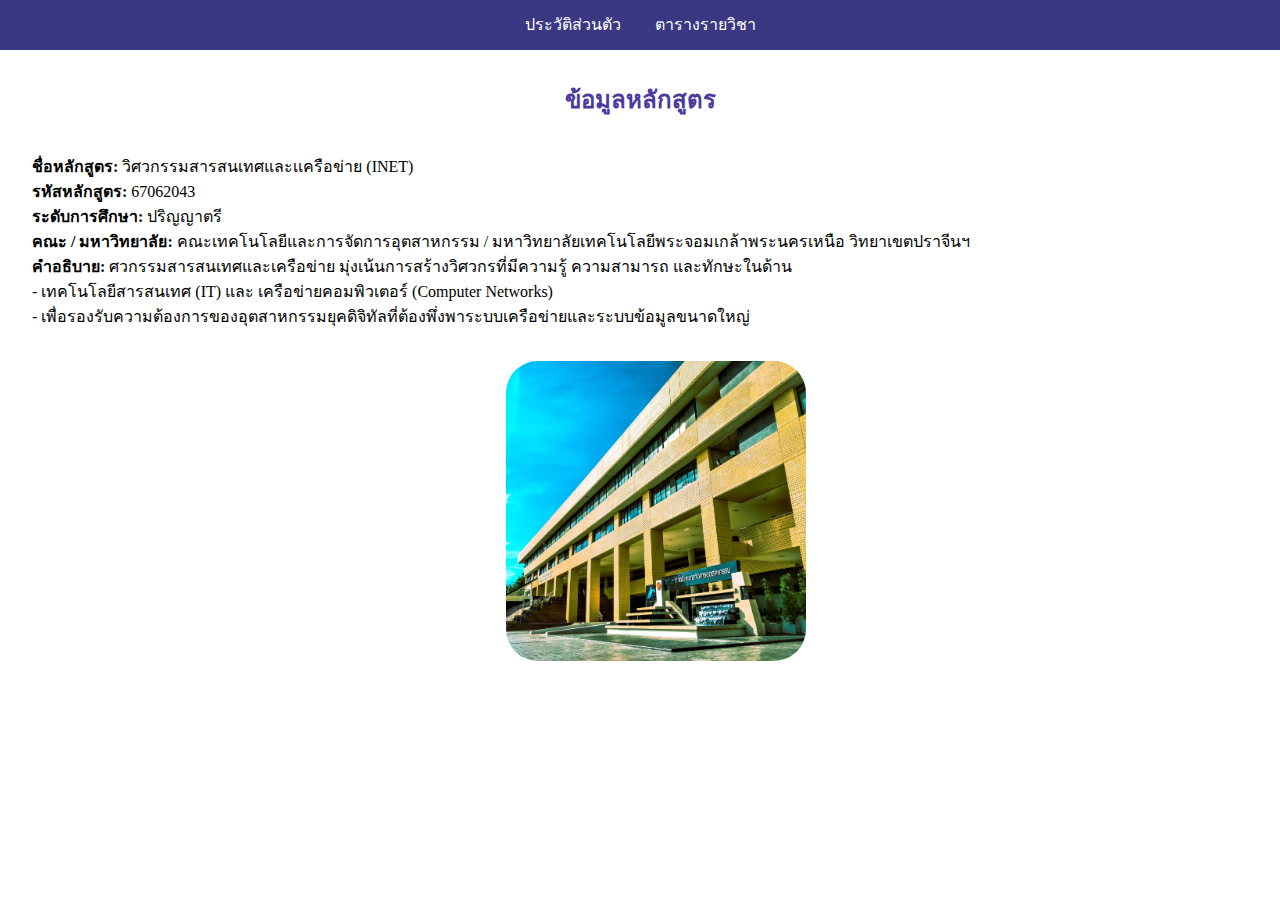
<file: HW4/index.html>
<!DOCTYPE html>
<html lang="en">
<head>
    <meta charset="UTF-8">
    <meta name="viewport" content="width=device-width, initial-scale=1.0">
    <title>ข้อมูลหลักสูตร</title>
    <link rel="stylesheet" href="css/style.css">
</head>
<body>
     <nav>
      <ul>
        <li><a href="myprofile.html">ประวัติส่วนตัว</a></li>
        <li><a href="subject.html">ตารางรายวิชา</a></li>
      </ul>
      </nav>
      <h2 class="Head_index">ข้อมูลหลักสูตร</h2>
  <div class="course-info">
    <p><span class="p_index">ชื่อหลักสูตร: </span> วิศวกรรมสารสนเทศและเเครือข่าย (INET)</p>
    <p><span class="p_index">รหัสหลักสูตร: </span> 67062043</p>
    <p><span class="p_index">ระดับการศึกษา: </span> ปริญญาตรี</p>
    <p><span class="p_index">คณะ / มหาวิทยาลัย: </span> คณะเทคโนโลยีและการจัดการอุตสาหกรรม / มหาวิทยาลัยเทคโนโลยีพระจอมเกล้าพระนครเหนือ วิทยาเขตปราจีนฯ</p>
    <p><span class="p_index">คำอธิบาย: </span> ศวกรรมสารสนเทศและเครือข่าย มุ่งเน้นการสร้างวิศวกรที่มีความรู้ ความสามารถ และทักษะในด้าน </p>
    <p>-  เทคโนโลยีสารสนเทศ (IT) และ เครือข่ายคอมพิวเตอร์ (Computer Networks)</p>
    <p>-  เพื่อรองรับความต้องการของอุตสาหกรรมยุคดิจิทัลที่ต้องพึ่งพาระบบเครือข่ายและระบบข้อมูลขนาดใหญ่</p>
    <center><img src="images/FITM.jpg" alt="" class="course_image"></center>
  </div>
</body>
</html>
</file>
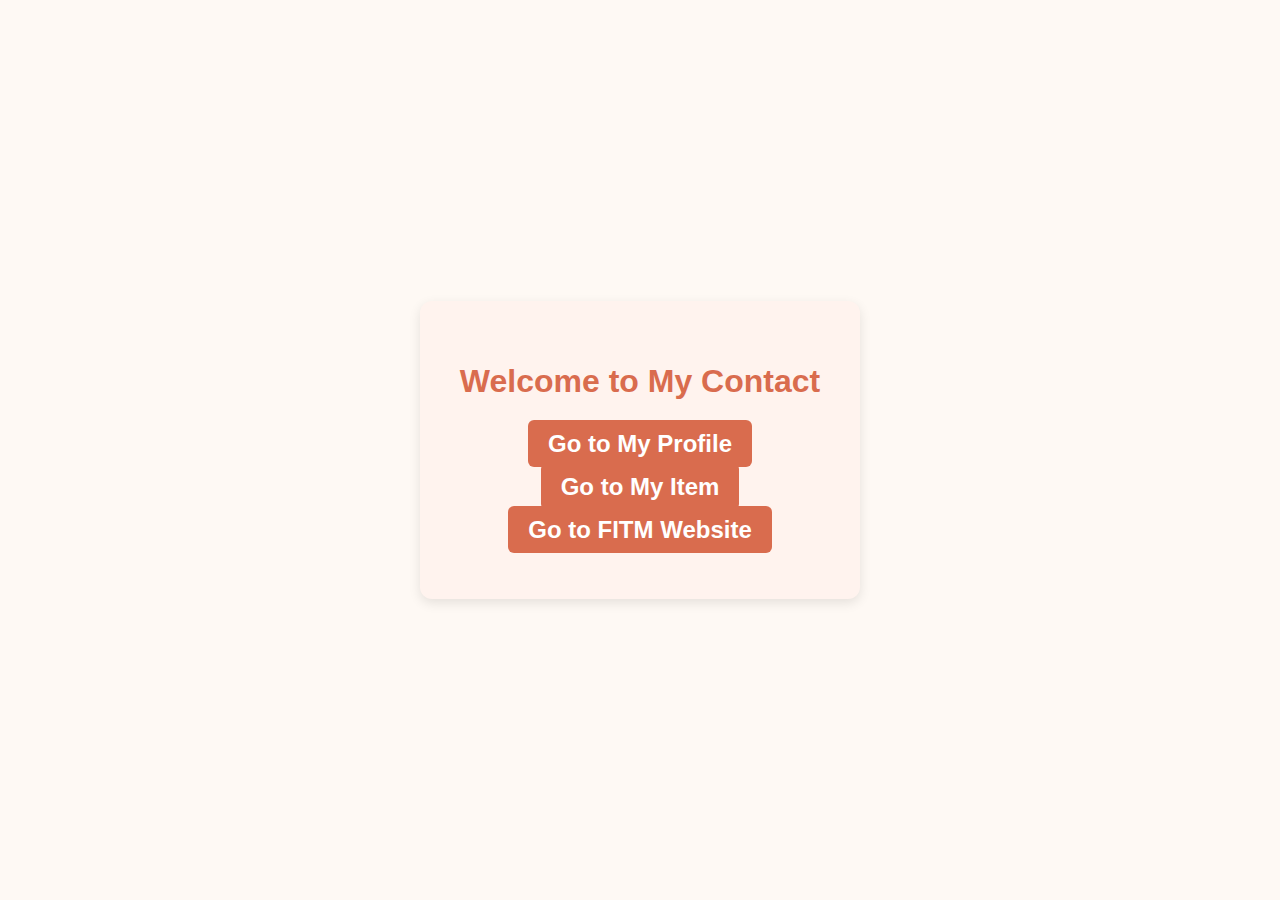
<file: mycontact.html>
<!DOCTYPE html>
<html lang="en">
<head>
    <meta charset="UTF-8">
    <meta name="viewport" content="width=device-width, initial-scale=1.0">
    <title>My Contact</title>
    <style>
        body {
            font-family: 'Segoe UI', Tahoma, Geneva, Verdana, sans-serif;
            background: #fef9f4;
            margin: 0;
            padding: 0;
            display: flex;
            height: 100vh;
            justify-content: center;
            align-items: center;
        }

        .container {
            text-align: center;
            background: #fff3ee;
            padding: 40px;
            border-radius: 12px;
            box-shadow: 0 4px 12px rgba(0, 0, 0, 0.1);
        }

        h1 {
            color: #d96c4e;
            margin-bottom: 30px;
        }

        h2 {
            margin: 15px 0;
        }

        a {
            text-decoration: none;
            color: #fff;
            background-color: #d96c4e;
            padding: 10px 20px;
            border-radius: 6px;
            transition: background-color 0.3s ease;
        }

        a:hover {
            background-color: #c55a3f;
        }
    </style>
</head>
<body>
    <div class="container">
        <h1>Welcome to My Contact</h1>
        <h2><a href="myprofile.html">Go to My Profile</a></h2>
        <h2><a href="myitem.html">Go to My Item</a></h2>
        <h2><a href="http://202.44.47.45/fitm/" target="_blank">Go to FITM Website</a></h2>
    </div>
</body>
</html>
</file>
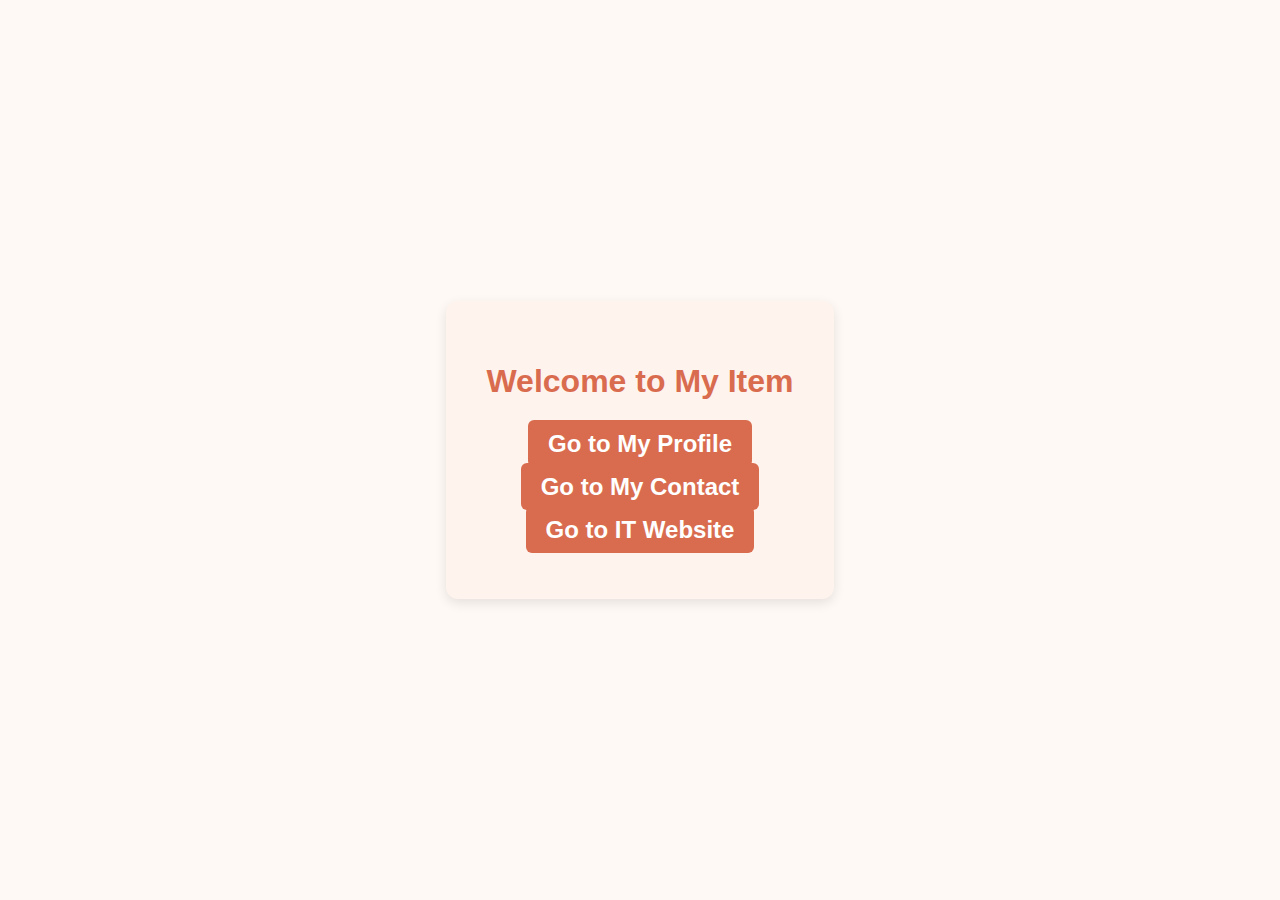
<file: myitem.html>
<!DOCTYPE html>
<html lang="en">
<head>
    <meta charset="UTF-8">
    <meta name="viewport" content="width=device-width, initial-scale=1.0">
    <title>My Item</title>
    <style>
        body {
            font-family: 'Segoe UI', Tahoma, Geneva, Verdana, sans-serif;
            background: #fef9f4;
            margin: 0;
            padding: 0;
            display: flex;
            height: 100vh;
            justify-content: center;
            align-items: center;
        }

        .container {
            text-align: center;
            background: #fff3ee;
            padding: 40px;
            border-radius: 12px;
            box-shadow: 0 4px 12px rgba(0, 0, 0, 0.1);
        }

        h1 {
            color: #d96c4e;
            margin-bottom: 30px;
        }

        h2 {
            margin: 15px 0;
        }

        a {
            text-decoration: none;
            color: #fff;
            background-color: #d96c4e;
            padding: 10px 20px;
            border-radius: 6px;
            transition: background-color 0.3s ease;
        }

        a:hover {
            background-color: #c55a3f;
        }
    </style>
</head>
<body>
    <div class="container">
        <h1>Welcome to My Item</h1>
        <h2><a href="myprofile.html">Go to My Profile</a></h2>
        <h2><a href="mycontact.html">Go to My Contact</a></h2>
        <h2><a href="https://sites.google.com/fitm.kmutnb.ac.th/fitmit" target="_blank">Go to IT Website</a></h2>
    </div>
</body>
</html>
</file>
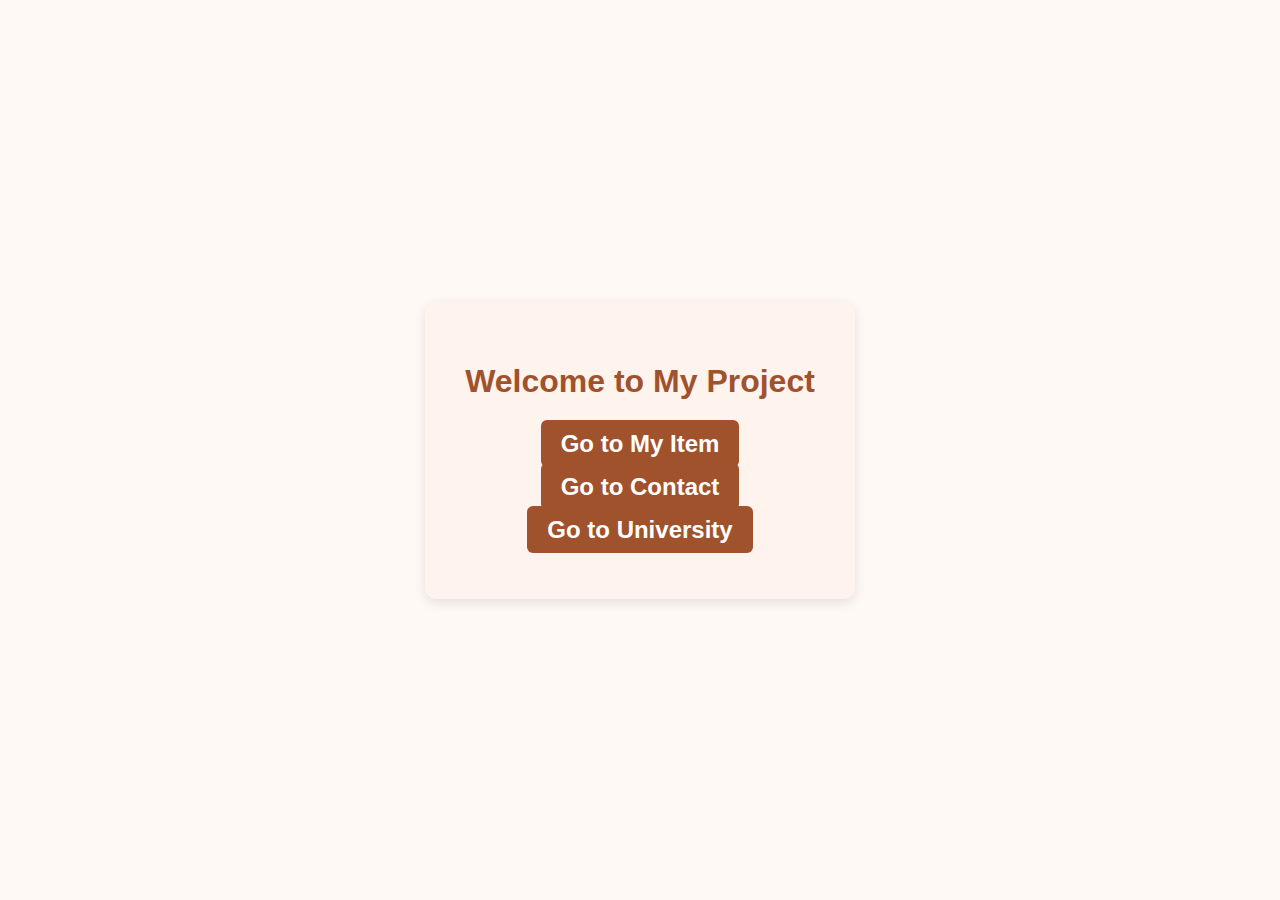
<file: myprofile.html>
<!DOCTYPE html>
<html lang="en">
<head>
    <meta charset="UTF-8">
    <meta name="viewport" content="width=device-width, initial-scale=1.0">
    <title>My Profile</title>
    <style>
        body {
            font-family: 'Segoe UI', Tahoma, Geneva, Verdana, sans-serif;
            background: #fef9f4;
            margin: 0;
            padding: 0;
            display: flex;
            height: 100vh;
            justify-content: center;
            align-items: center;
        }

        .container {
            text-align: center;
            background: #fff3ee;
            padding: 40px;
            border-radius: 12px;
            box-shadow: 0 4px 12px rgba(0, 0, 0, 0.1);
        }

        h1 {
            color: #a0522d;
            margin-bottom: 30px;
        }

        h2 {
            margin: 15px 0;
        }

        a {
            text-decoration: none;
            color: #fff;
            background-color: #a0522d;
            padding: 10px 20px;
            border-radius: 6px;
            transition: background-color 0.3s ease;
        }

        a:hover {
            background-color: #8b4513;
        }
    </style>
</head>
<body>
    <div class="container">
        <h1>Welcome to My Project</h1>
        <h2><a href="myitem.html">Go to My Item</a></h2>
        <h2><a href="mycontact.html">Go to Contact</a></h2>
        <h2><a href="https://www.kmutnb.ac.th/" target="_blank">Go to University</a></h2>
    </div>
</body>
</html>
</file>
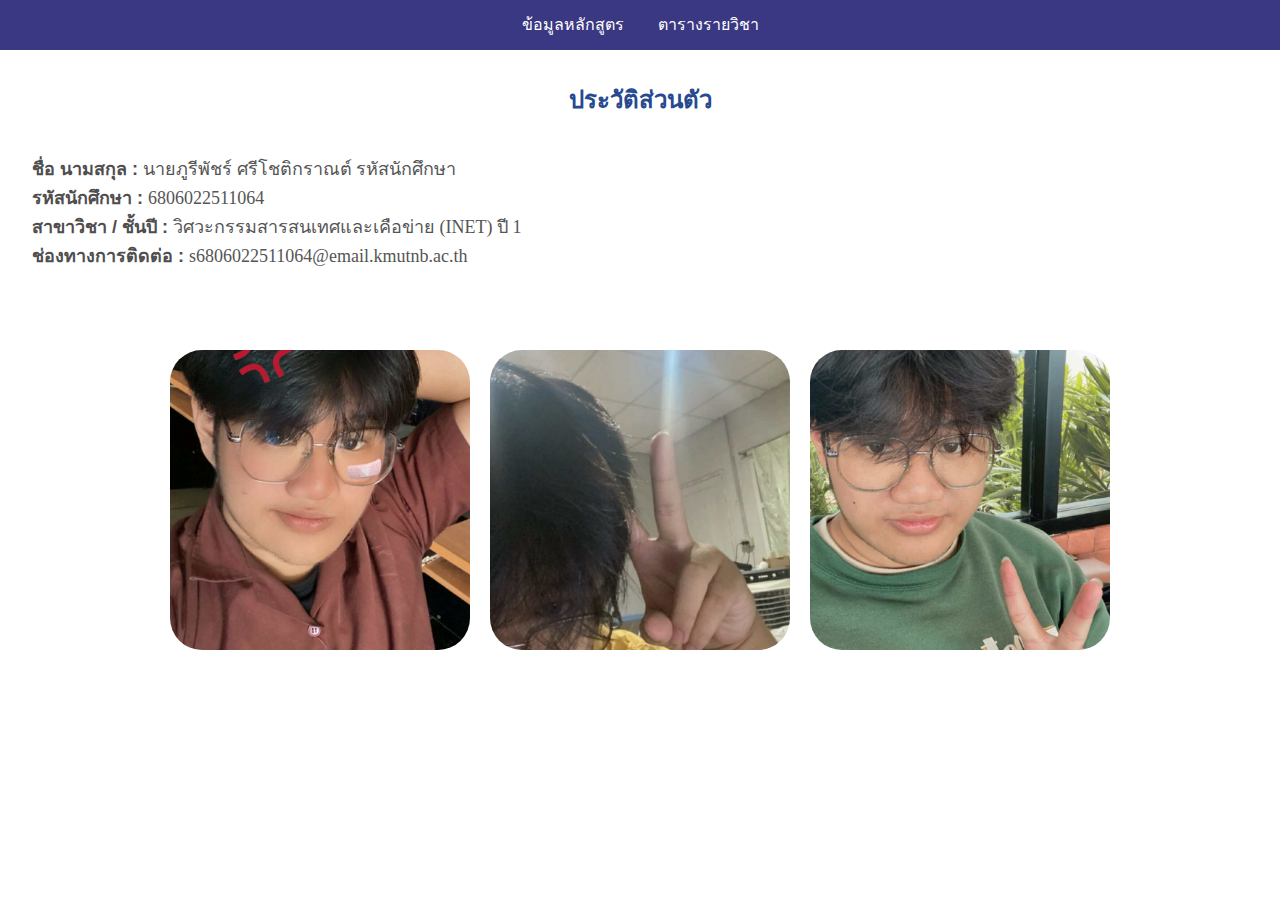
<file: HW4/myprofile.html>
<!DOCTYPE html>
<html lang="en">
  <head>
    <meta charset="UTF-8" />
    <meta name="viewport" content="width=device-width, initial-scale=1.0" />
    <title>Document</title>
    <link rel="stylesheet" href="css/style.css" />
  </head>
  <body>
    <nav>
      <ul>
        <li><a href="index.html">ข้อมูลหลักสูตร</a></li>
        <li><a href="subject.html">ตารางรายวิชา</a></li>
      </ul>
    </nav>
    <div>
    <h2 class="Head_profile">ประวัติส่วนตัว</h2>
  <div class="p_profile">
    <p><span class="span_detail">ชื่อ นามสกุล : </span>นายภูรีพัชร์ ศรีโชติกราณต์ รหัสนักศึกษา</p>
    <p><span class="span_detail">รหัสนักศึกษา : </span> 6806022511064</p>
    <p><span class="span_detail">สาขาวิชา / ชั้นปี : </span>วิศวะกรรมสารสนเทศและเคือข่าย (INET) ปี 1</p>
    <p><span class="span_detail">ช่องทางการติดต่อ : </span>s6806022511064@email.kmutnb.ac.th</p>
  </div>
  <div class="image-container">
    <img src="images/image1.jpg" alt="" class="profile_image">
    <img src="images/image2.jpg" alt="" class="profile_image">
    <img src="images/image3.jpg" alt="" class="profile_image">
  </div>
  </div>
    </div>
  </body>
</html>
</file>
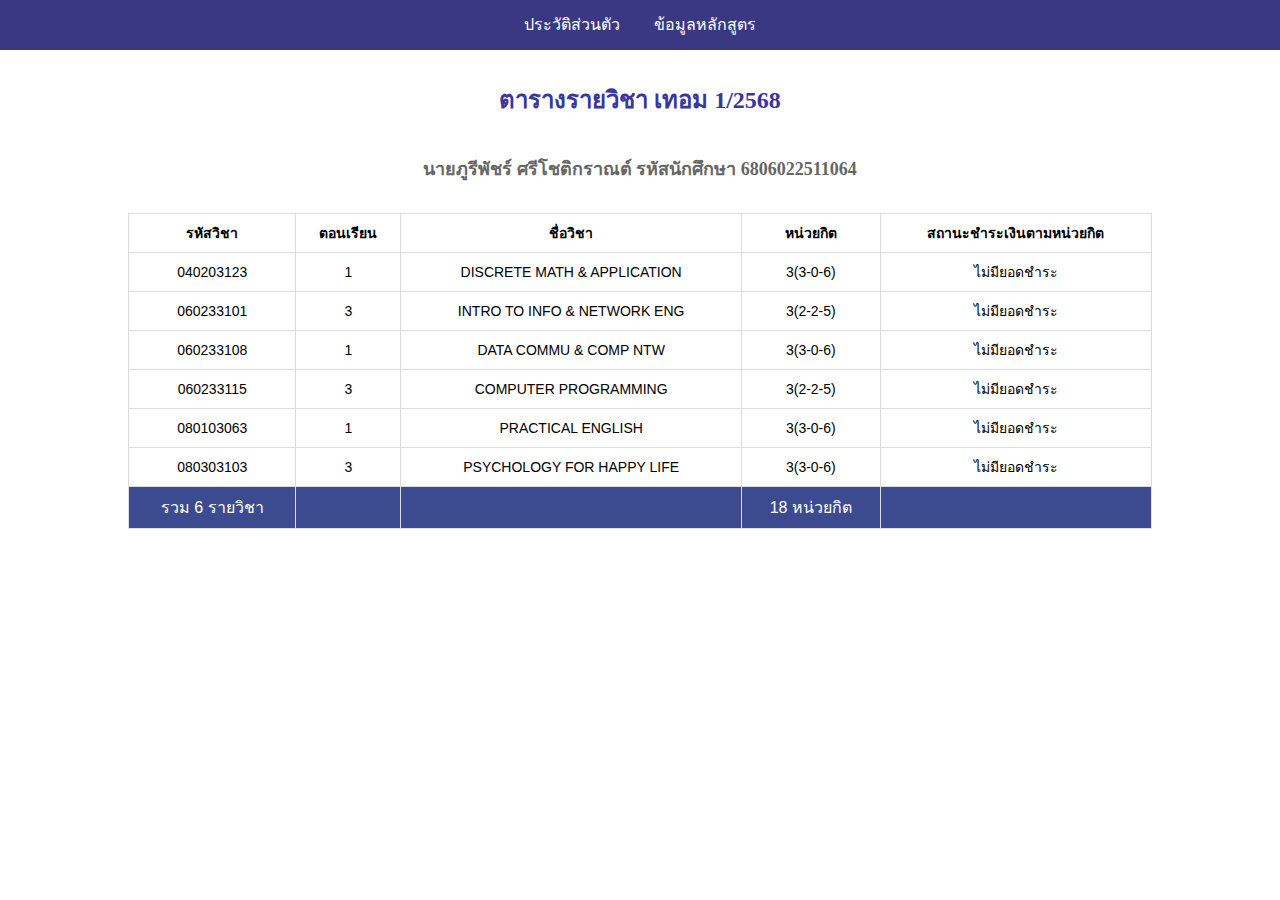
<file: HW4/subject.html>
<!DOCTYPE html>
<html lang="en">
  <head>
    <meta charset="UTF-8" />
    <meta name="viewport" content="width=device-width, initial-scale=1.0" />
    <title>ตารางรายวิชา เทอม 1/2568</title>
    <link rel="stylesheet" href="css/style.css" />
  </head>
  <body>
    <nav>
      <ul>
        <li><a href="myprofile.html">ประวัติส่วนตัว</a></li>
        <li><a href="index.html">ข้อมูลหลักสูตร</a></li>
      </ul>
    </nav>
    <h2 class="Head_subject">ตารางรายวิชา เทอม 1/2568</h2>
    <h3 class="Head3_subject">นายภูรีพัชร์ ศรีโชติกราณต์ รหัสนักศึกษา 6806022511064</h3>
    <table>
      <tr>
        <th>รหัสวิชา</th>
        <th>ตอนเรียน</th>
        <th>ชื่อวิชา</th>
        <th>หน่วยกิต</th>
        <th>สถานะชำระเงินตามหน่วยกิต</th>
      </tr>
      <tr>
        <td>040203123</td>
        <td>1</td>
        <td>DISCRETE MATH & APPLICATION</td>
        <td>3(3-0-6)</td>
        <td>ไม่มียอดชำระ</td>
      </tr>
      <tr>
        <td>060233101</td>
        <td>3</td>
        <td>INTRO TO INFO & NETWORK ENG</td>
        <td>3(2-2-5)</td>
        <td>ไม่มียอดชำระ</td>
      </tr>
      <tr>
        <td>060233108</td>
        <td>1</td>
        <td>DATA COMMU & COMP NTW</td>
        <td>3(3-0-6)</td>
        <td>ไม่มียอดชำระ</td>
      </tr>
      <tr>
        <td>060233115</td>
        <td>3</td>
        <td>COMPUTER PROGRAMMING</td>
        <td>3(2-2-5)</td>
        <td>ไม่มียอดชำระ</td>
      </tr>
      <tr>
        <td>080103063</td>
        <td>1</td>
        <td>PRACTICAL ENGLISH</td>
        <td>3(3-0-6)</td>
        <td>ไม่มียอดชำระ</td>
      </tr>
      <tr>
        <td>080303103</td>
        <td>3</td>
        <td>PSYCHOLOGY FOR HAPPY LIFE</td>
        <td>3(3-0-6)</td>
        <td>ไม่มียอดชำระ</td>
      </tr>
      <tr class="underline">
        <td>รวม 6 รายวิชา</td>
        <td></td>
        <td></td>
        <td>18 หน่วยกิต</td>
        <td></td>
      </tr>
    </table>
  </body>
</html>
</file>
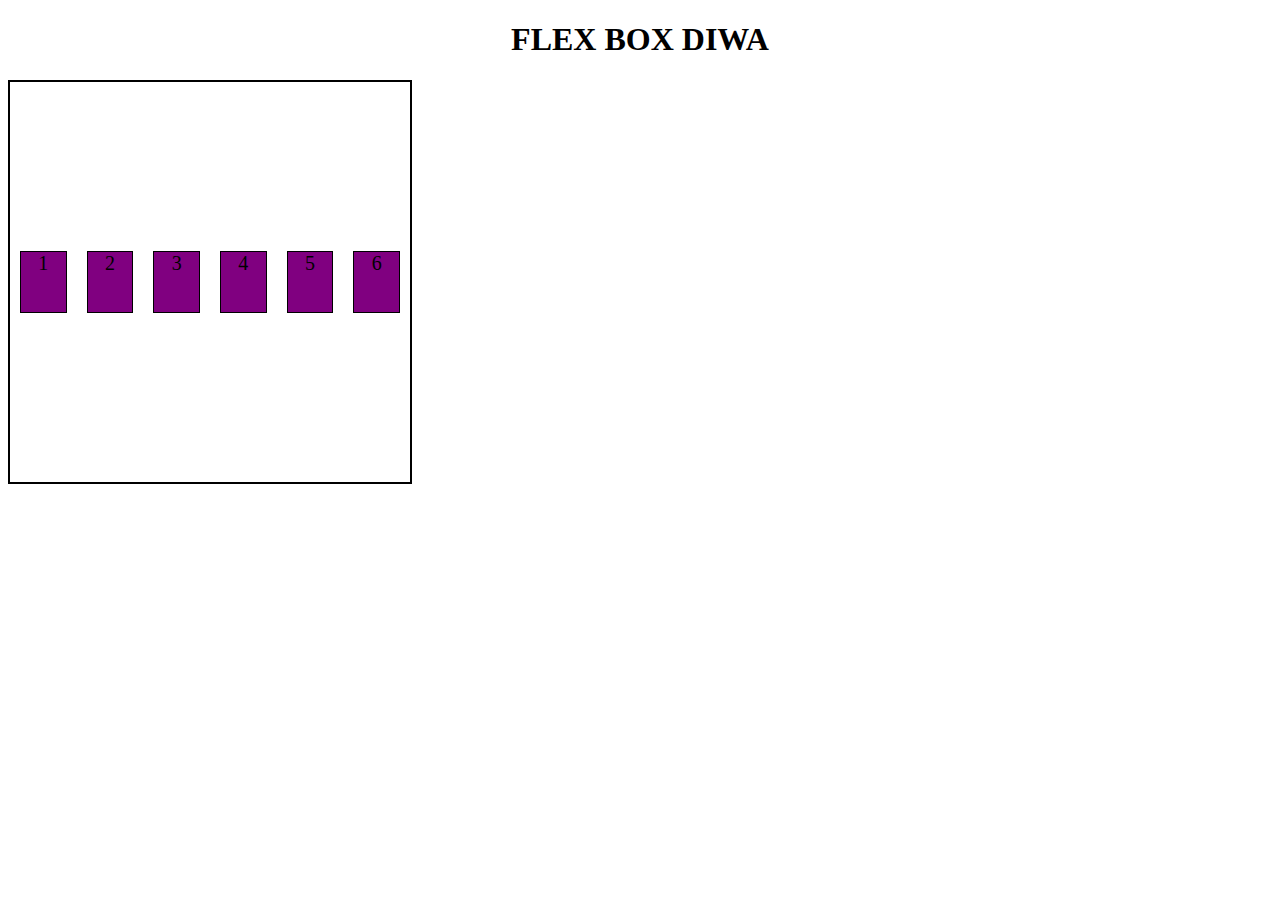
<file: HW4/classwork/flex.html>
<!DOCTYPE html>
<html lang="en">

<head>
    <meta charset="UTF-8">
    <meta name="viewport" content="width=device-width, initial-scale=1.0">
    <title>Flex Box</title>
    <link rel="stylesheet" href="css/style_flex.css">
</head>

<body>
    <h1 style="text-align: center;">FLEX BOX DIWA</h1>
    <div class="container">
        <div class="item">1</div>
        <div class="item">2</div>
        <div class="item">3</div>
        <div class="item">4</div>
        <div class="item">5</div>
        <div class="item">6</div>
    </div>
</body>

</html>
</file>
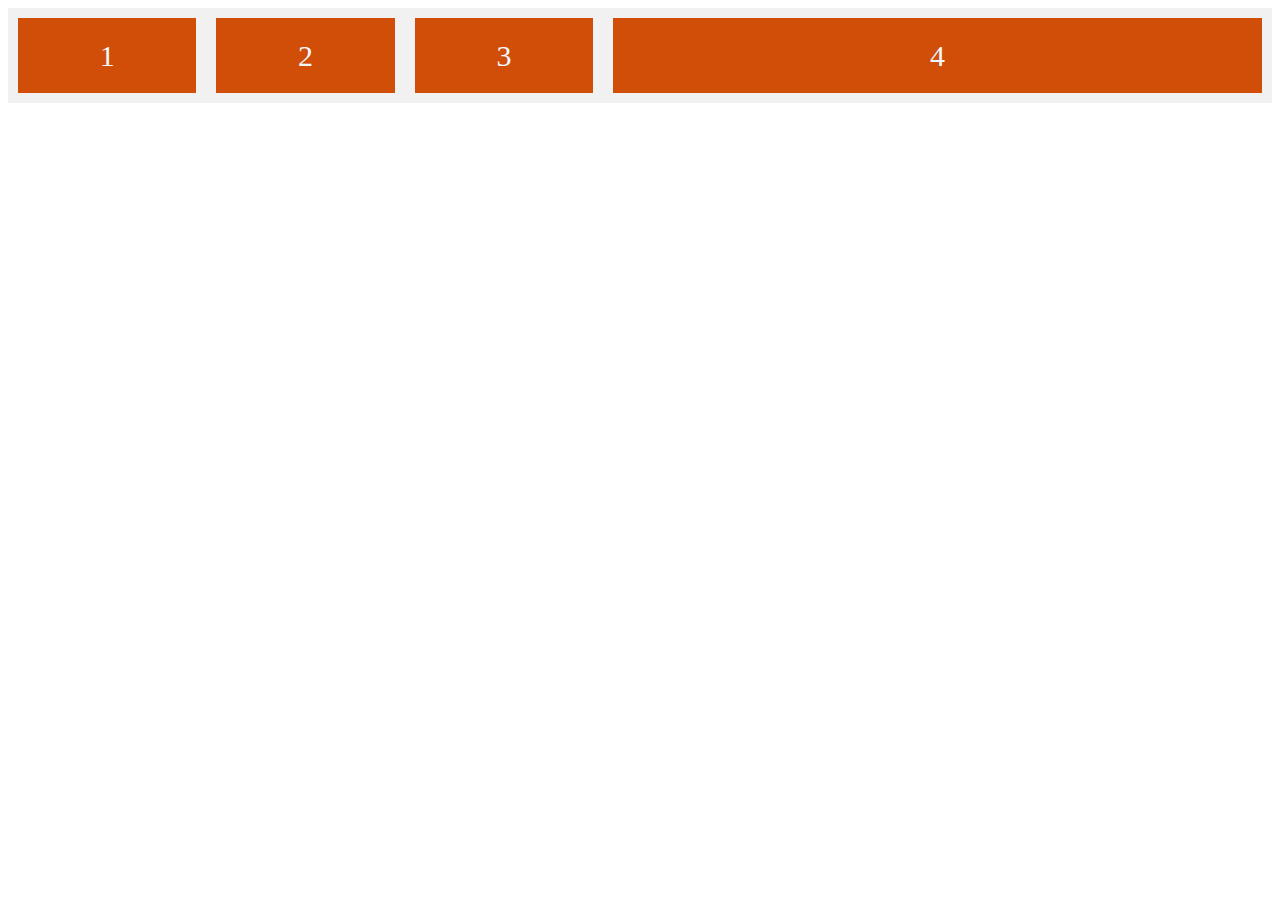
<file: HW4/classwork/oder.html>
<!DOCTYPE html>
<html lang="en">

<head>
    <meta charset="UTF-8">
    <meta name="viewport" content="width=device-width, initial-scale=1.0">
    <title>oder</title>
    <link rel="stylesheet" href="css/oder.css">
</head>

<body>
    <div class="flex-container">
        <div style="flex-grow: 1">1</div>
        <div style="flex-grow: 1">2</div>
        <div style="flex-grow: 1">3</div>
        <div style="flex-grow: 7">4</div>
    </div>
</body>

</html>
</file>
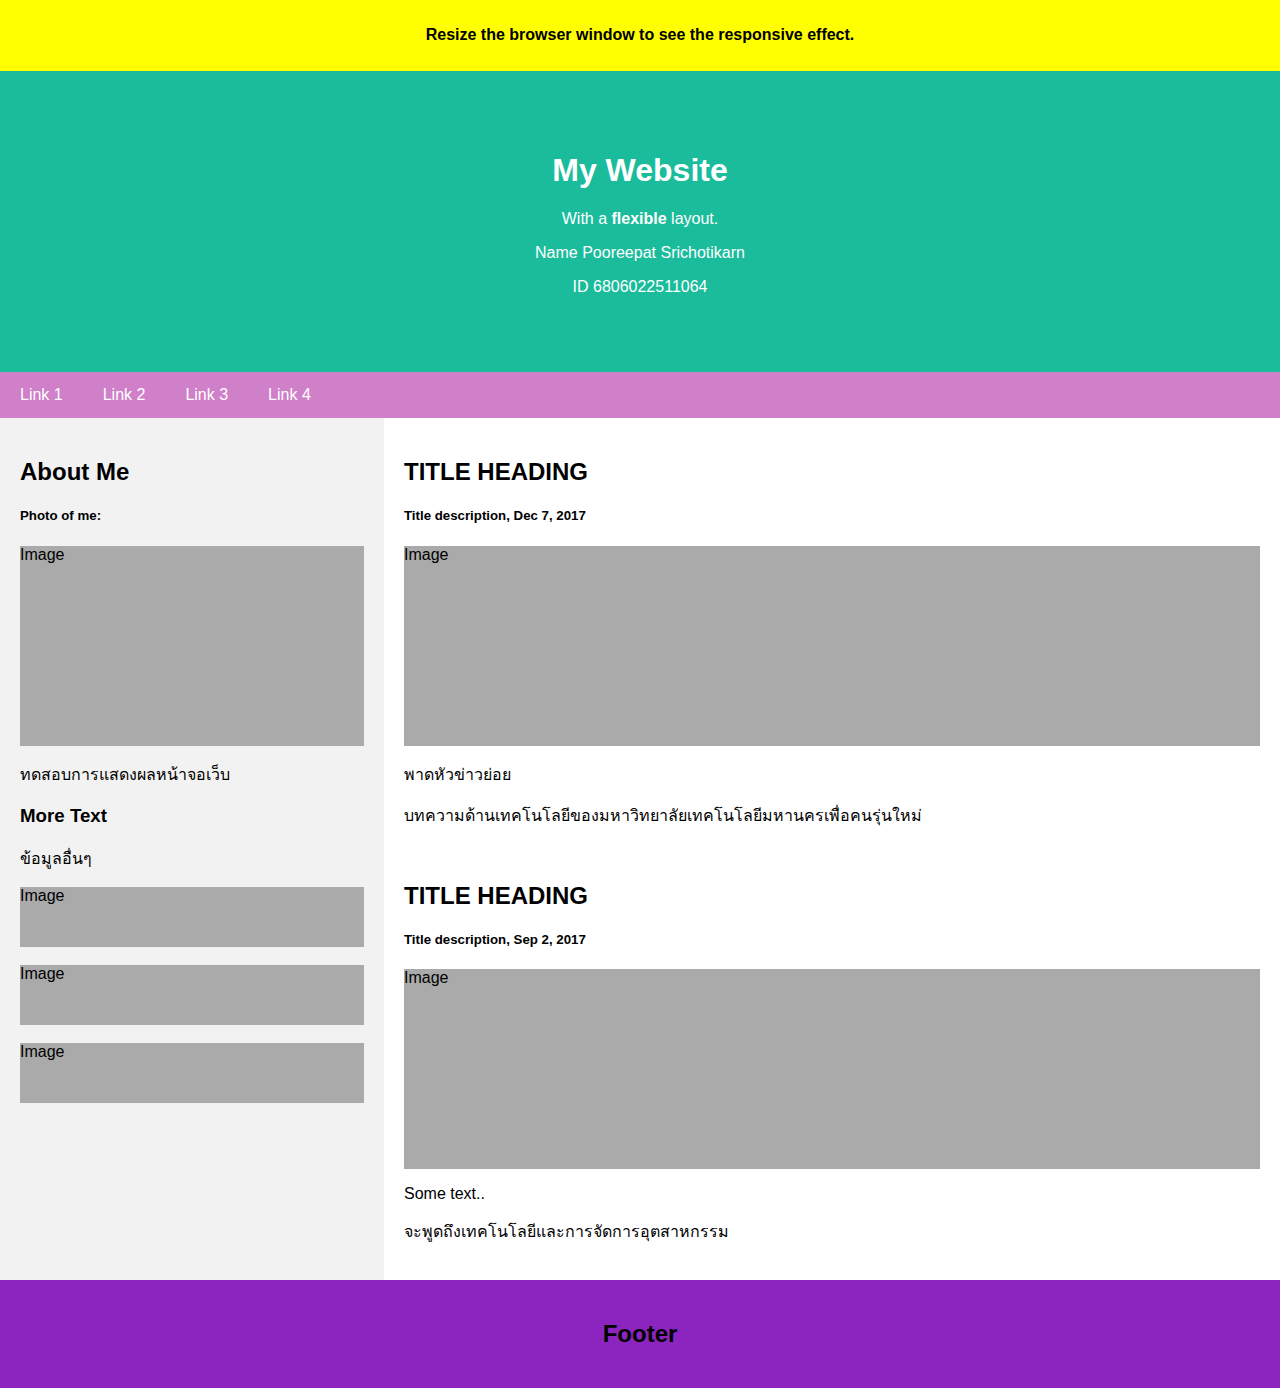
<file: HW4/classwork/res.html>
<!DOCTYPE html>
<html>
<head>
  <title>Page Title</title>
  <meta charset="UTF-8">
  <meta name="viewport" content="width=device-width, initial-scale=1">
  <link rel="stylesheet" href="../classwork/css/res.css">
</head>
<body>

  <div style="background: yellow; padding:5px">
    <h4 style="text-align: center">
      Resize the browser window to see the responsive effect.
    </h4>
  </div>

  <div class="header">
    <h1>My Website</h1>
    <p>With a <b>flexible</b> layout.</p>
    <p>Name Pooreepat Srichotikarn</p>
    <p>ID 6806022511064</p>
  </div>

  <div class="navbar">
    <a href="#">Link 1</a>
    <a href="#">Link 2</a>
    <a href="#">Link 3</a>
    <a href="#">Link 4</a>
  </div>

  <div class="row">
    <div class="side">
      <h2>About Me</h2>
      <h5>Photo of me:</h5>
      <div class="fakeimg" style="height:200px;">Image</div>
      <p>ทดสอบการแสดงผลหน้าจอเว็บ</p>
      <h3>More Text</h3>
      <p>ข้อมูลอื่นๆ</p>
      <div class="fakeimg" style="height:60px;">Image</div><br>
      <div class="fakeimg" style="height:60px;">Image</div><br>
      <div class="fakeimg" style="height:60px;">Image</div>
    </div>

    <div class="main">
      <h2>TITLE HEADING</h2>
      <h5>Title description, Dec 7, 2017</h5>
      <div class="fakeimg" style="height:200px;">Image</div>
      <p>พาดหัวข่าวย่อย</p>
      <p>บทความด้านเทคโนโลยีของมหาวิทยาลัยเทคโนโลยีมหานครเพื่อคนรุ่นใหม่</p>
      <br>
      <h2>TITLE HEADING</h2>
      <h5>Title description, Sep 2, 2017</h5>
      <div class="fakeimg" style="height:200px;">Image</div>
      <p>Some text..</p>
      <p>จะพูดถึงเทคโนโลยีและการจัดการอุตสาหกรรม</p>
    </div>
  </div>

  <!-- Footer -->
  <div class="footer">
    <h2>Footer</h2>
  </div>

</body>
</html>
</file>
<file: HW4/css/style.css>
*{
  margin: 0;
  padding: 0;
  box-sizing: border-box;
}

table {
  font-family: poppins, sans-serif;
  border-collapse: collapse;
  width: 80%;
  margin: auto;
  font-size: 14px;
}

td,th {
  border: 1px solid #dddddd;
  padding: 8px;
  text-align: center;
}

tr:not(:first-child):not(.underline):hover {
  background-color: #f1f1f1;
}

.underline {
  background-color: #dddddd;
    font-weight: semi-bold;
    font-size: 16px;
}
h1 {
  text-align: center;
  color: #333;
}

body {
  background-color: #ffffff;
}
nav {
  background-color: #3b3883;
  color: #fff;
  text-align: center;
  height: 50px;
  line-height: 50px; 
}

nav ul {
  list-style: none;
  margin: 0;
  padding: 0;
}

nav ul li {
  display: inline;
  margin: 0 15px;
}

nav ul li a {
  color: #fff;
  text-decoration: none;
}

nav ul li a:hover {
  text-decoration: underline;
}

.Head_subject {
  text-align: center;
  color: #39379f;
  margin-top: 30px;
  margin-bottom: 35px;
  font-size: 24px;
}

.Head3_subject {
  text-align: center;
  color: #666;
  margin-bottom: 30px;
  font-size: 18px;
}

.Head_profile {
  font-weight: semi-bold;
  text-align: center;
  color: #274a8f;
  margin-top: 30px;
  margin-bottom: 35px;
  font-size: 24px;
}


.image-container {
  display: flex;
  justify-content: center; 
  flex-wrap: wrap;        
  gap: 20px;              
  margin-top: 5rem;    
}

.profile_image {
  width: 300px;            
  height: 300px;           
  object-fit: cover;       
  border-radius: 2rem;  
}

.span_detail {
  font-family: poppins, sans-serif;
  font-weight: bold;
  color: #4f4e4e;
  margin-bottom: 30px;
  font-size: 18px;
}

.p_profile {
  margin-left: 2rem;
  color: #555555;
  margin-bottom: 30px;
  font-size: 18px;
}

.p_index {
  font-weight: bold;
  color: #000000;
  margin-bottom: 30px;
  font-size: 16px;
  
}

.course-info {
  color: #000000;
  text-align: left;
  font-size: 16px;
  margin-left: 2rem;
}

.Head_index {
  text-align: center;
  color: #4b3a9f;
  margin-top: 30px;
  margin-bottom: 35px;
  font-size: 24px;
}

.course_image {
  width: 300px;            
  height: 300px;     
  object-fit: cover;
  margin-top: 2rem;     
  border-radius: 2rem;       
}

.underline {
  background-color: #3c4b90;
  font-weight: semi-bold;
  font-size: 16px;
  color: #ffffff;
}
</file>
<file: HW4/classwork/css/style_flex.css>
.container {
    display: flex;
    border: 2px solid black;
    /* flex-wrap: wrap; */
    /* justify-content: center; */
    align-items: center;
    width: 400px;
    height: 400px;
    
}

.item {
    width: 60px;
    height: 60px;
    background-color: purple;
    border: 1px solid black;
    margin: 10px;
    font-size: 20px;
    text-align: center;
}
</file>
<file: HW4/classwork/css/oder.css>
.flex-container {
    display: flex;
    align-items: stretch;
    background-color: #f1f1f1;
}

.flex-container>div {
    background-color: rgb(209, 78, 8);
    color: aliceblue;
    width: 100px;
    margin: 10px;
    text-align: center;
    line-height: 75px;
    font-size: 30px;
}
</file>
<file: HW4/classwork/css/res.css>
* {

    box-sizing: border-box;
}

body {
    font-family: Arial;
    margin: 0;
}

.header {
    padding: 60px;
    text-align: center;
    background: #1abc9c;
    color: white;
}

.navbar {
    display: flex;
    background-color: #d07fc9;
}

.navbar a {
    color: white;
    padding: 14px 20px;
    text-decoration: none;
    text-align: center;
}

.navbar a:hover {
    background-color: #621591;
    color: rgb(255, 255, 255);
}

.row {
    display: flex;
    flex-wrap: wrap;
}

.side {
    flex: 30%;
    background-color: #f1f1f1f1;
    padding: 20px;
}

.main {
    flex: 70%;
    background-color: white;
    padding: 20px;
}

.fakeimg {
    background-color: #aaa;
    width: 100%;
    height: 20px;
}

.footer {
    padding: 20px;
    text-align: center;
    background: #8c25c0;
}


@media screen and (max-width: 700px) {

    .row,
    .navbar {
        flex-direction: column;
    }
}
</file>
